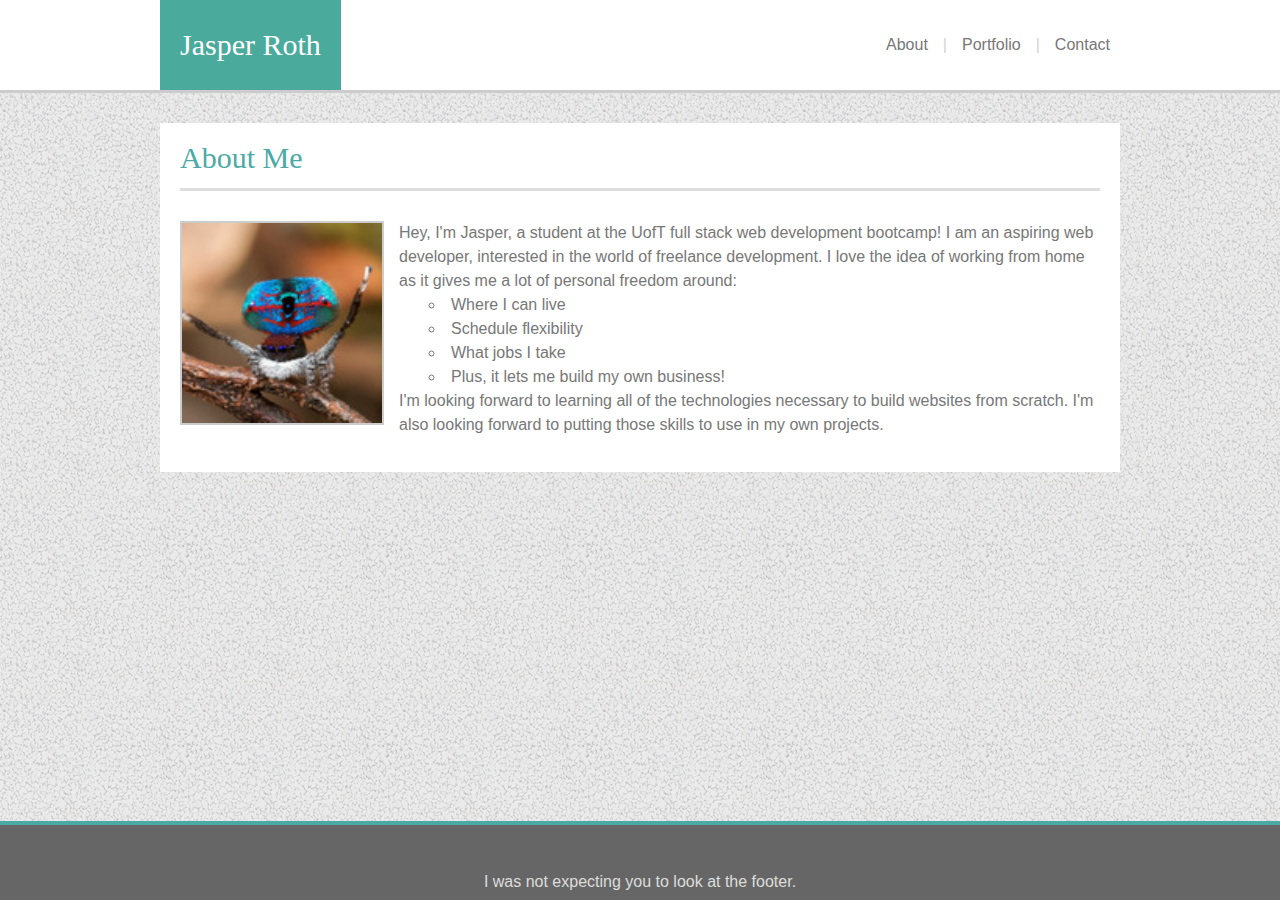
<file: index.html>
<!DOCTYPE HTML>
<html lang="en-us">
    <head>
        <meta charset="UTF-8">
        <title>About Page</title>
        <link rel="icon" href="assets/images/avatar_6870a14e9010_128.jpg">
        <link rel="stylesheet" type="text/css" href="assets/css/reset.css">
        <link rel="stylesheet" type="text/css" href="assets/css/style.css">
    </head>
    <body>
        <div id="headerBar" class="clearfix">
            <h1 id="name">Jasper Roth</h1>
            <div id="links">
                <a href="index.html" class="siteLink">About</a>
                <div class="linkDivider">|</div>
                <a href="portfolio.html" class="siteLink">Portfolio</a>
                <div class="linkDivider">|</div>
                <a href="contact.html" class="siteLink">Contact</a>
            </div>
        </div>
        <main>
            <div class="contentCard">
                <h2 class="contentTitle">About Me</h2>
    
                <div class="contentBody clearfix">
                    <img class="contentImage" src="assets/images/avatar_6870a14e9010_128.jpg">
                    <p>
                        Hey, I'm Jasper, a student at the UofT full stack web development bootcamp!
                        I am an aspiring web developer, interested in the world of freelance development.
                        I love the idea of working from home as it gives me a lot of personal freedom around:
                        <ul>
                            <li>Where I can live</li>
                            <li>Schedule flexibility</li>
                            <li>What jobs I take</li>
                            <li>Plus, it lets me build my own business!</li>
                        </ul>
                    </p>
    
                    <p>
                        I'm looking forward to learning all of the technologies necessary to build websites from scratch.
                        I'm also looking forward to putting those skills to use in my own projects.
                    </p>
                </div>
            </div>
        </main>
        
        <footer><div>I was not expecting you to look at the footer.</div></footer>
    </body>
</html>
</file>
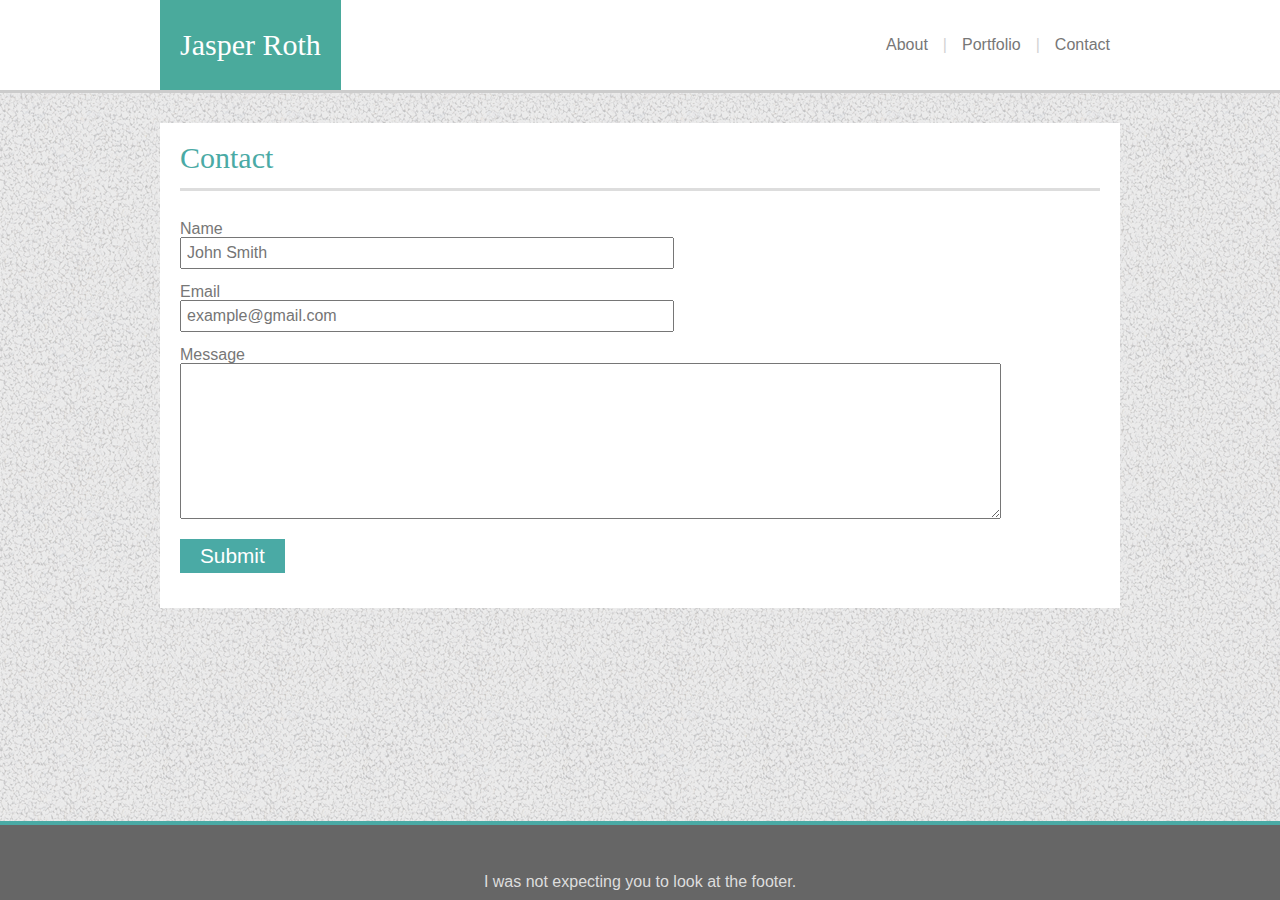
<file: contact.html>
<!DOCTYPE HTML>
<html lang="en-us">
    <head>
        <meta charset="UTF-8">
        <title>Contact Page</title>
        <link rel="icon" href="assets/images/avatar_6870a14e9010_128.jpg">
        <link rel="stylesheet" type="text/css" href="assets/css/reset.css">
        <link rel="stylesheet" type="text/css" href="assets/css/style.css">
    </head>
    <body>
        <div id="headerBar" class="clearfix">
            <h1 id="name">Jasper Roth</h1>
            <div id="links">
                <a href="index.html" class="siteLink">About</a>
                <div class="linkDivider">|</div>
                <a href="portfolio.html" class="siteLink">Portfolio</a>
                <div class="linkDivider">|</div>
                <a href="contact.html" class="siteLink">Contact</a>
            </div>
        </div>

        <main>
            <div class="contentCard">
                <h2 class="contentTitle">Contact</h2>
    
                <div class="contentBody clearfix">
                    <form class="contactForm">
                        <div>Name</div>
                        <input class="contactInput" type="text" name="name" placeholder="John Smith"/>
                        <div>Email</div>
                        <input class="contactInput" type="text" name="email" placeholder="example@gmail.com"/>
                        <div>Message</div>
                        <textarea class="msgInput" name="message" rows="10" cols="100"></textarea>
                        <input class="contactSubmit" type="submit" value="Submit"/>
                    </form>
                </div>
            </div>
        </main>

        <footer><div>I was not expecting you to look at the footer.</div></footer>
    </body>
</html>
</file>
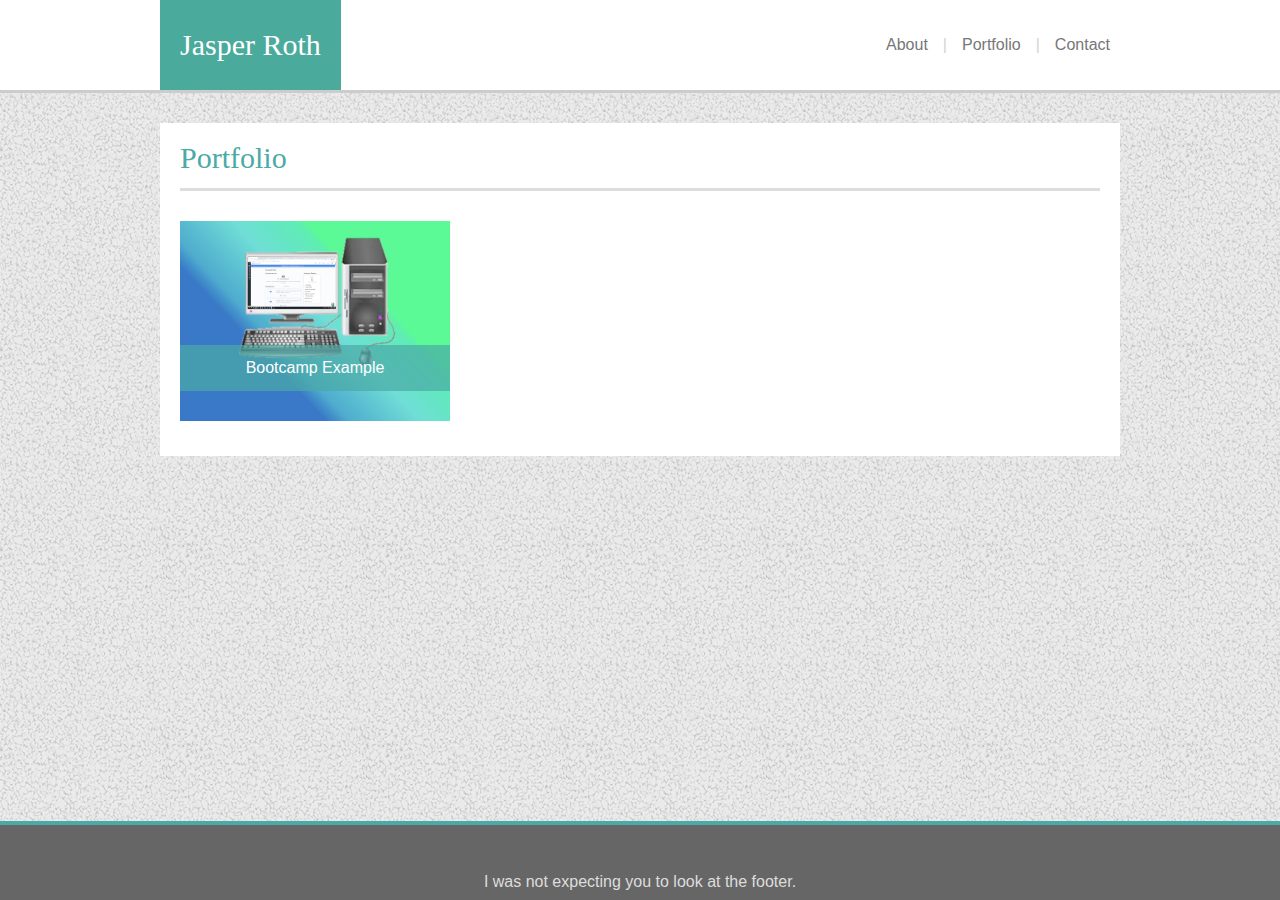
<file: portfolio.html>
<!DOCTYPE HTML>
<html lang="en-us">
    <head>
        <meta charset="UTF-8">
        <title>Portfolio Page</title>
        <link rel="icon" href="assets/images/avatar_6870a14e9010_128.jpg">
        <link rel="stylesheet" type="text/css" href="assets/css/reset.css">
        <link rel="stylesheet" type="text/css" href="assets/css/style.css">
    </head>
    <body>
        <div id="headerBar" class="clearfix">
            <h1 id="name">Jasper Roth</h1>
            <div id="links">
                <a href="index.html" class="siteLink">About</a>
                <div class="linkDivider">|</div>
                <a href="portfolio.html" class="siteLink">Portfolio</a>
                <div class="linkDivider">|</div>
                <a href="contact.html" class="siteLink">Contact</a>
            </div>
        </div>

        <main>
            <div class="contentCard">
                <h2 class="contentTitle">Portfolio</h2>
    
                <div class="contentBody clearfix">
                    <div class="portfolioItemContainer">
                        <img src="assets/images/Project1.png">
                        <div class="portfolioItem">Bootcamp Example</div>
                    </div>
                </div>
            </div>
        </main>
        
        <footer><div>I was not expecting you to look at the footer.</div></footer>
    </body>
</html>
</file>
<file: assets/css/style.css>
body{
    font-family: Arial, 'Helvetica Neue', Helvetica, sans-serif;
    background-image: url("../images/gravel.png");
    background-color: lightgrey;
    color: #777777;

    position: relative;
    min-height: 100vh;
}

body::after{
    content: '';
    display: block;
    height: 75px;
}

main{
    overflow-x: auto;
}

h1, h2{
    font-family: Georgia, 'Times New Roman', Times, serif;
    font-size: 30px;
}

ul{
    list-style-type: circle;
    list-style-position: inside;
    text-indent: 30px;
}

p, ul{
    line-height: 1.5;
}

footer{
    background-color: #666666;
    color: #dddddd;
    border-top: 4px solid #4aaaa5;
    position: fixed;
    bottom: 0;
    width: 100%;
    height: 75px;
}

footer div{
    position: absolute;
    width: 100%;

    bottom: 10px;
    
    text-align: center;
}

#headerBar{
    background-color: #ffffff;
    border-bottom: 3px solid #cccccc;

    box-sizing: border-box;
    padding: 0px calc(50% - 480px) 0px calc(50% - 480px);
}

#name{
    background-color: #4aaa9c;
    color: white;
    float: left;
    padding: 30px 20px 30px 20px;
    text-align: center;
}

#links{
    float: right;
    line-height: 90px;
}

.siteLink{
    float: left;

    color: #777777;
    text-decoration: none;

    padding: 0px 10px;
}

.siteLink:hover{
    color: #4aaaa5;
}

.linkDivider{
    float: left;

    color: lightgray;

    margin: 0px 5px;
}

.contentTitle{
    color: #4aaaa5;
    padding-bottom: 15px;
    border-bottom: solid 3px #dddddd;
    margin: 20px 20px 10px 20px;
}

.contentCard{
    background-color: #ffffff;

    width: 960px;
    margin: 30px auto auto auto;

    overflow: auto;
}

.contentBody{
    background-color: #ffffff;
    padding: 20px 20px 35px 20px;
}

.clearfix::after {
    content: "";
    clear: both;
    display: table;
  }


.contentImage{
    float: left;
    height: 200px;
    width: 200x;
    margin-right: 15px;
    border: #cccccc 2px solid;
}

.portfolioItemContainer{
    position: relative;
}

.portfolioItemContainer, .portfolioItemContainer img{
    width: 270px;
    height: 200px;
}

.portfolioItem{
    position: absolute;
    bottom: 30px;

    width: 100%;
    padding: 15px 0px;

    text-align: center;
    color: #ffffff;

    background-color: rgba(74, 170, 165, 0.7)
}

.contactInput{
    margin-bottom: 15px;
    padding: 5px;

    width: 480px;
}

.msgInput{
    display: block;
}

.contactSubmit{
    background-color: #4aaaa5;
    color: #ffffff;

    margin-top: 20px;
    padding: 5px 20px;
    border: 0px;

    font-size: 1.3em;
}
</file>
